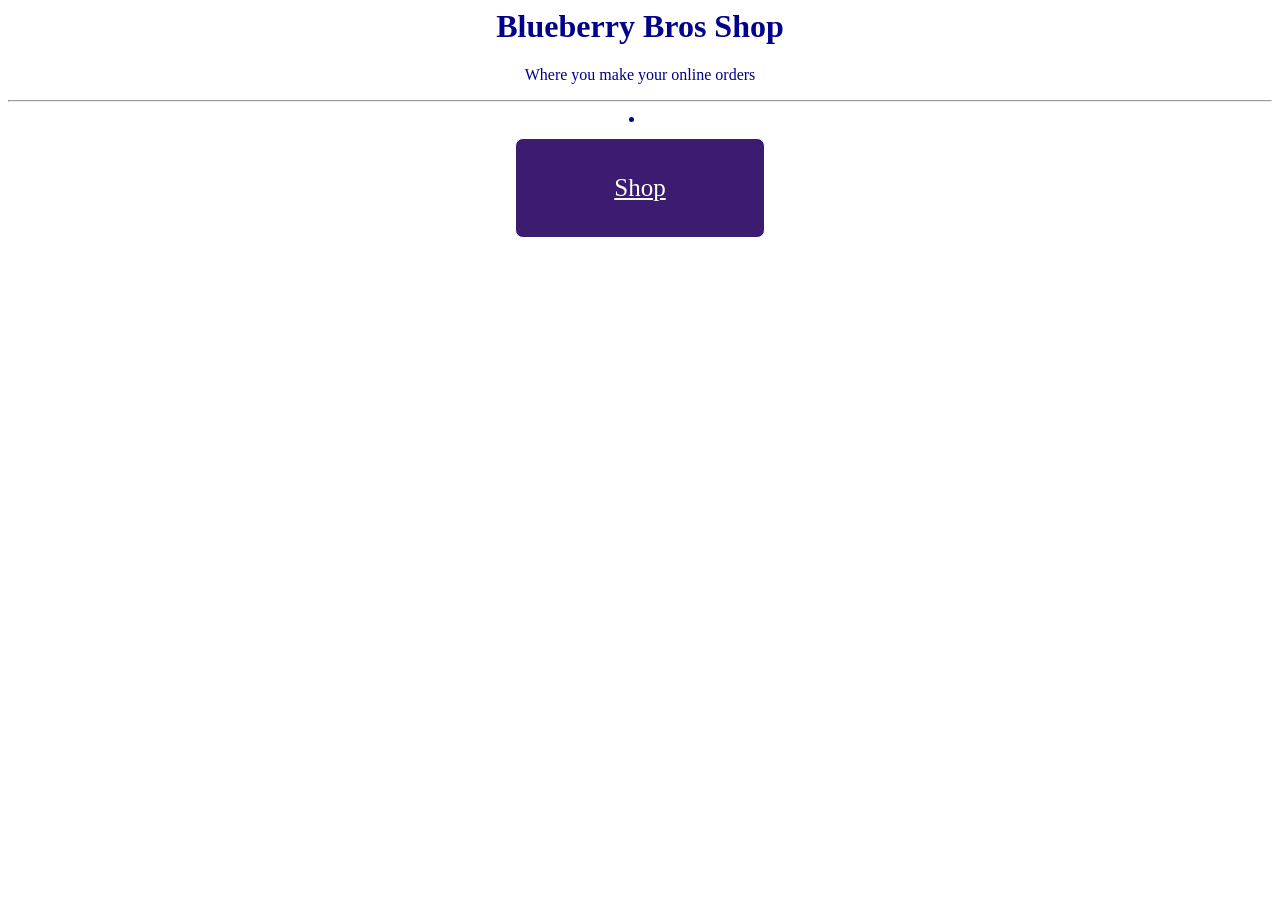
<file: index.html>
<html>
  <body>
    <head> <link rel="stylesheet" href="style.css"></head>
    <h1> Blueberry Bros Shop</h1>
    <p> Where you make your online orders</p>
    <hr>
    <li><a href="shop.html"><center> <button class="button button1"><u>Shop</u></button> </center></a></li>
  </body>
</html>
</file>
<file: style.css>
body {
  font-family: roboto;
  color: darkblue;
  text-align: center;
  background-image: url(https://foodmarble.com/more/wp-content/uploads/2021/09/joanna-kosinska-4qujjbj3srs-unsplash-scaled.jpg);
  background-position: center;
  background-size: 2160px;
}
img {
  border-radius: 25px;
  border: 2px solid black;
}
button {
   text-align: center;
   border-radius: 8px;
   height: 100px;
   width: 250px;
   font-size: 25px;
   font-family: roboto;
   color: white;
   background-color: rgb(60, 28, 112);
   border-color: white;
   border-width: 0.5px;
   box-shadow: none;
   outline: none;
   border-style: solid;
   cursor: pointer;
   transition: 0.3s;
   margin: 10px;
}
</file>
